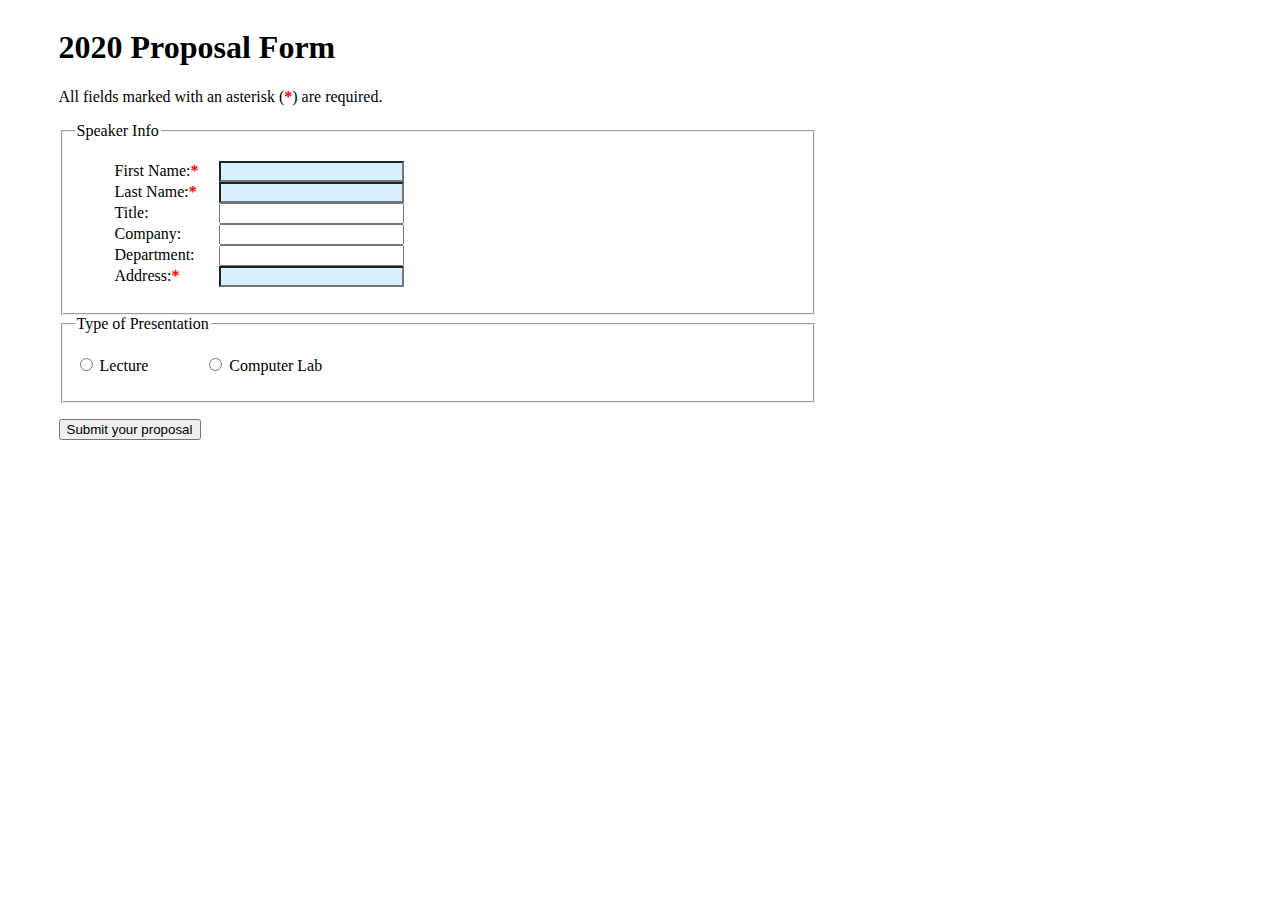
<file: atlas/assignment11.html>
<!-- <!DOCTYPE html>
<html lang="en">

<head>
    <meta charset="utf-8" />
    <title>2020 Proposal Form</title>
    <link rel="stylesheet" href="../submission/resources/css/asn11_styles.css"/>

</head>

<body>

    <div id="wrapper">
        <form action="" method="post" id="proposal2020">

            <div id="formcol1">


                <h1>2020 Proposal Form</h1>
                <fieldset>
                    <legend>Speaker Info</legend>
                    <p>All fields marked with an asterisk (*) are required.</p>
                    <ul>
                        <li>
                            <label for="firstName1">First Name:</label>
                            <input id="firstName1" name="firstName1" type="text" class="reqfield"
                                title="Required field" />
                        </li>
                        <li><label for="lastName1">Last Name:</label>
                            <input id="lastName1" name="lastName1" type="text" class="reqfield"
                                title="Required field" />
                        </li>
                        <li>
                            <label for="speakerTitle1">Title:</label>
                            <input id="speakerTitle1" name="speakerTitle1" type="text" maxlength="48" />
                        </li>
                        <li>
                            <label for="company1">Company:</label>
                            <input id="company1" name="company1" type="text" />
                        </li>
                        <li>
                            <label for="department1">Department:</label>
                            <input id="department1" name="department1" type="text" />
                        </li>
                        <li>
                            <label for="address1">Address:</label>
                            <input id="address1" name="address1" type="text" class="reqfield"/>
                        </li>
                    </ul>
                </fieldset>
            </div> 
            <div id="multchoice">

                <fieldset>
                    <legend>Type of Presentation</legend>
                    <p>
                        <span><input value="1" id="TypeofPres_lec" name="p-type" type="radio" />
                        <label for="TypeofPres_lec">Lecture</label></span>
                        <span><input value="2" id="TypeofPres_lab" name="p-type" type="radio" />
                        <label for="TypeofPres_lab">Computer Lab</label></span>
                    </p>
                </fieldset>
                <p class="submit-button">
                    <input type="submit" value="Submit your proposal" />
                </p>
            </div> 


        </form>


    </div> 
</body>

</html> -->

<!-- <body>
    <div id="wrapper">
        <form action="" method="post" id="proposal2020">
            <div id="formcol1">
                <h1>2020 Proposal Form</h1>
                <p>All fields marked with an asterisk (*) are required.</p>
                <fieldset>
                    <legend>Speaker Info</legend>
                    <ul>
                        <li>
                            <label for="firstName1">First Name*:</label>
                            <input id="firstName1" name="firstName1" type="text" class="reqfield" title="Required field" />
                        </li>
                        <li>
                            <label for="lastName1">Last Name*:</label>
                            <input id="lastName1" name="lastName1" type="text" class="reqfield" title="Required field" />
                        </li>
                        <li>
                            <label for="speakerTitle1">Title:</label>
                            <input id="speakerTitle1" name="speakerTitle1" type="text" maxlength="48" />
                        </li>
                        <li>
                            <label for="company1">Company:</label>
                            <input id="company1" name="company1" type="text" />
                        </li>
                        <li>
                            <label for="department1">Department:</label>
                            <input id="department1" name="department1" type="text" />
                        </li>
                        <li>
                            <label for="address1">Address*:</label>
                            <input id="address1" name="address1" type="text" class="reqfield" />
                        </li>
                    </ul>
                </fieldset>
            </div>
            <div id="multchoice">
                <fieldset>
                    <legend>Type of Presentation</legend>
                    <div class="radio-group">
                        <span><input value="1" id="TypeofPres_lec" name="p-type" type="radio" />
                            <label for="TypeofPres_lec">Lecture</label></span>
                        <span><input value="2" id="TypeofPres_lab" name="p-type" type="radio" />
                            <label for="TypeofPres_lab">Computer Lab</label></span>
                    </div>
                </fieldset>
                <p class="submit-button">
                    <input type="submit" value="Submit your proposal" />
                </p>
            </div>
        </form>
    </div>
</body>

</html> -->

<!DOCTYPE html>
<html lang="en">

<head>
    <meta charset="utf-8" />
    <title>2020 Proposal Form</title>
    <link rel="stylesheet" href="../submission/resources/css/asn11_styles.css"/>

    <!-- allow html5 to run in older versions of IE -->
    <!--[if lt IE 9]>
    <script src="http://html5shiv.googlecode.com/svn/trunk/html5.js"></script>
    <![endif]-->
</head>

<body>

    <div id="wrapper">
        <form action="" method="post" id="proposal2020">

            <div id="formcol1">
                <h1>2020 Proposal Form</h1>
                <p>All fields marked with an asterisk (<span class="red">*</span>) are required.</p>

                <fieldset>
                    <legend>Speaker Info</legend>
                    <ul>
                        <li>
                            <label for="firstName1">First Name:<span class="red">*</span></label>
                            <input id="firstName1" name="firstName1" type="text" class="reqfield" title="Required field" />
                        </li>
                        <li>
                            <label for="lastName1">Last Name:<span class="red">*</span></label>
                            <input id="lastName1" name="lastName1" type="text" class="reqfield" title="Required field" />
                        </li>
                        <li>
                            <label for="speakerTitle1">Title:</label>
                            <input id="speakerTitle1" name="speakerTitle1" type="text" maxlength="48" />
                        </li>
                        <li>
                            <label for="company1">Company:</label>
                            <input id="company1" name="company1" type="text" />
                        </li>
                        <li>
                            <label for="department1">Department:</label>
                            <input id="department1" name="department1" type="text" />
                        </li>
                        <li>
                            <label for="address1">Address:<span class="red">*</span></label>
                            <input id="address1" name="address1" type="text" class="reqfield" />
                        </li>
                    </ul>
                </fieldset>
            </div> <!-- end of formcol1 div -->

            <div id="multchoice">
                <fieldset>
                    <legend>Type of Presentation</legend>
                    <p>
                        <span class="radio-group">
                            <input value="1" id="TypeofPres_lec" name="p-type" type="radio" />
                            <label for="TypeofPres_lec">Lecture</label>
                        </span>
                        <span class="radio-group">
                            <input value="2" id="TypeofPres_lab" name="p-type" type="radio" />
                            <label for="TypeofPres_lab">Computer Lab</label>
                        </span>
                    </p>
                </fieldset>

                <p class="submit-button">
                    <input type="submit" value="Submit your proposal" />
                </p>
            </div> <!-- end of multchoice div -->

        </form>
    </div> <!-- end wrapper div -->

</body>

</html>
</file>
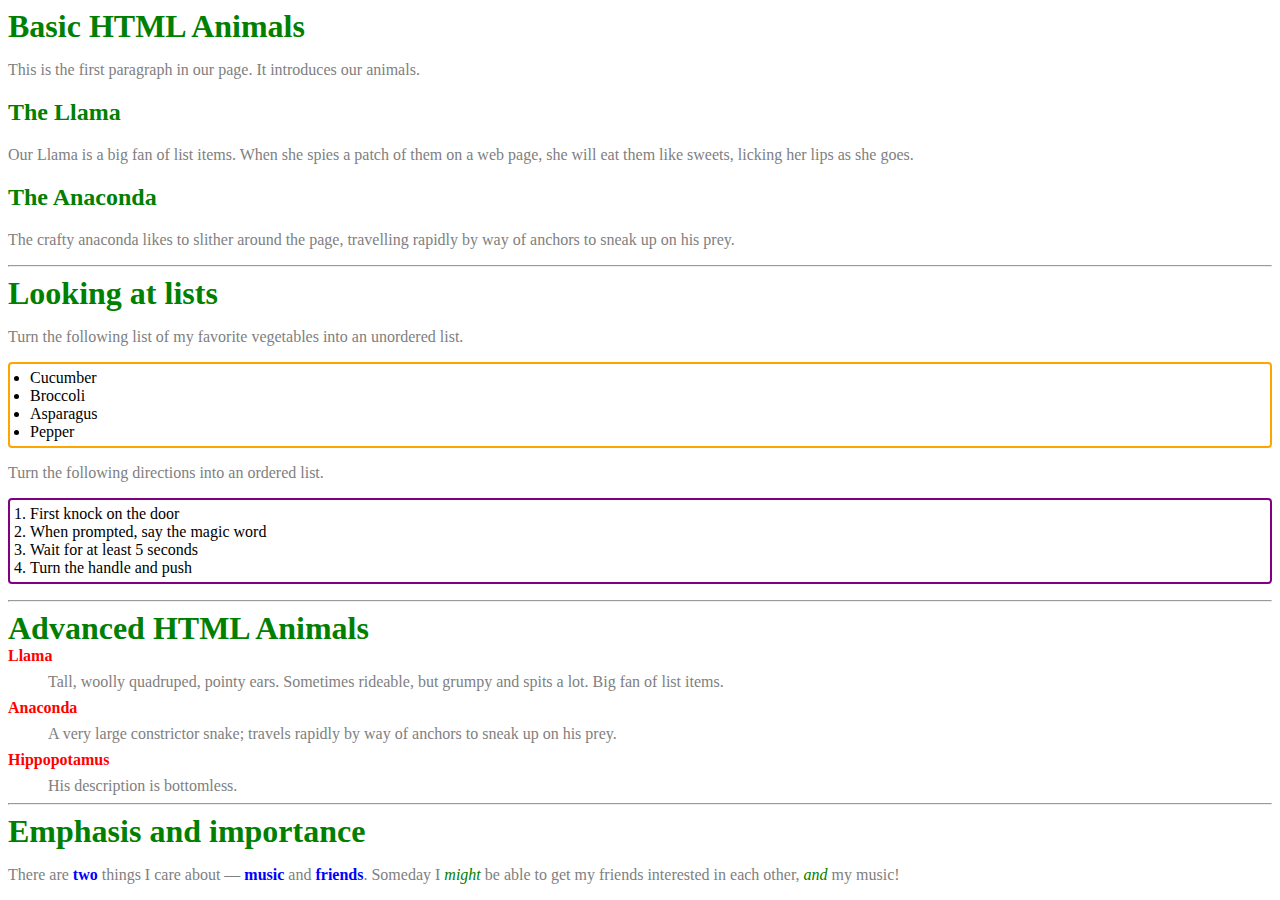
<file: atlas/assignment7.html>
<!DOCTYPE html>
<html>
<head>
  <link rel="stylesheet" href="../submission/resources/css/styles.css">
</head>
<body>

<h1>Basic HTML Animals</h1>

<p>This is the first paragraph in our page. It introduces our animals.</p>

<h2>The Llama</h2>

<p>Our Llama is a big fan of list items. When she spies a patch of them on a web page, she will eat them like sweets, licking her lips as she goes.</p>

<h2>The Anaconda</h2>

<p>The crafty anaconda likes to slither around the page, travelling rapidly by way of anchors to sneak up on his prey.</p>

<hr>

<h1>Looking at lists</h1>

<p>Turn the following list of my favorite vegetables into an unordered list.</p>

<ul>
  <li>Cucumber</li>
  <li>Broccoli</li>
  <li>Asparagus</li>
  <li>Pepper</li>
</ul>

<p>Turn the following directions into an ordered list.</p>

<ol>
  <li>First knock on the door</li>
  <li>When prompted, say the magic word</li>
  <li>Wait for at least 5 seconds</li>
  <li>Turn the handle and push</li>
</ol>

<hr>

<h1>Advanced HTML Animals</h1>

<dt>Llama</dt>

<dl><dd>Tall, woolly quadruped, pointy ears. Sometimes rideable, but grumpy and spits a lot. Big fan of list items.</dd></dl>

<dt>Anaconda</dt>

<dl><dd>A very large constrictor snake; travels rapidly by way of anchors to sneak up on his prey.</dd></dl>

<dt>Hippopotamus</dt>

<dl><dd>His description is bottomless.</dl></dd>

<hr>

<h1>Emphasis and importance</h1>

<p>There are <strong>two</strong> things I care about — <strong>music</strong> and <strong>friends</strong>. Someday I <em>might</em> be able to get my friends interested in each other,   <em>and</em> my music!</p>
</file>
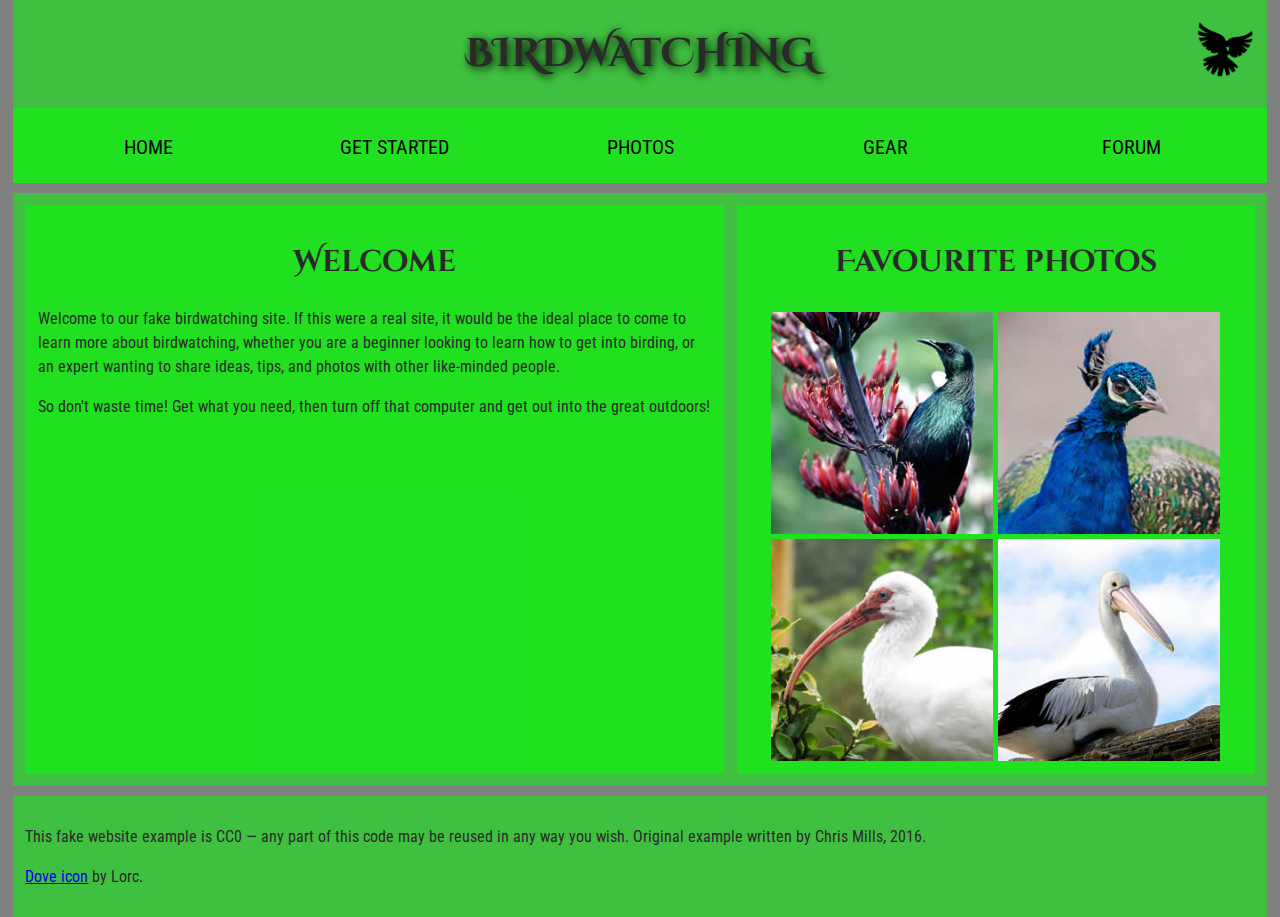
<file: atlas/assignment8.html>
<html lang="en">
  <head>
    <meta charset="utf-8">
    <title>Birdwatching</title>
    <link href="https://fonts.googleapis.com/css?family=Roboto+Condensed:300%7CCinzel+Decorative:700" rel="stylesheet">
    <link rel="stylesheet" href="../submission/resources/css/asn8_styles.css"/>

    <!--[if lt IE 9]>
      <script src="https://cdnjs.cloudflare.com/ajax/libs/html5shiv/3.7.3/html5shiv.js"></script>
    <![endif]-->
  </head>

  <body>      
    <div class="flex-container">
    <header role=”banner”>
       <h1>Birdwatching </h1>
       <img src="../submission/resources/img/atls3150_asn8/dove.png" alt="a simple dove logo" style="max-height:150px">
       
       <nav>
        <ul>
          <li><span>Home</span></li>
          <li><a href="#">Get started</a></li>
          <li><a href="#">Photos</a></li>
          <li><a href="#">Gear</a></li>
          <li><a href="#">Forum</a></li>
        </ul>
        </nav>
      </header>
   
    
     <div class="main">
      <div class="welcome">
        <h2>Welcome</h2>
            <p>Welcome to our fake birdwatching site. If this were a real site, it would be the ideal place to come to learn more about birdwatching, whether you are a beginner looking to learn how to get into birding, or an expert wanting to share ideas, tips, and photos with other like-minded people.</p>
            <p>So don't waste time! Get what you need, then turn off that computer and get out into the great outdoors!</p>
      </div>
     
      <aside role=”complementary”>
      <h2>Favourite photos</h2>
      <a href="favorite-1.jpg"><img src="../submission/resources/img/atls3150_asn8/favorite-1_th.jpg" alt="Small black bird, black claws, long black slender beak, links to larger version of the image"></a>
      <a href="favorite-2.jpg"><img src="../submission/resources/img/atls3150_asn8/favorite-2_th.jpg" alt="Top half of a pretty bird with bright blue plumage on neck, light colored beak, blue headdress, links to larger version of the image"></a>
      <a href="favorite-3.jpg"><img src="../submission/resources/img/atls3150_asn8/favorite-3_th.jpg" alt="Top half of a large bird with white plumage, very long curved narrow light colored break, links to larger version of the image"></a>
      <a href="favorite-4.jpg"><img src="../submission/resources/img/atls3150_asn8/favorite-4_th.jpg" alt="Large bird, mostly white plumage with black plumage on back and rear, long straight white beak, links to larger version of the image"></a>
    </aside>
    </div>

  <footer>
      <p>This fake website example is CC0 — any part of this code may be reused in any way you wish. Original example written by Chris Mills, 2016.</p>

      <p><a href="http://game-icons.net/lorc/originals/dove.html">Dove icon</a> by Lorc.</p>
    </footer>
    </div>
  </body>
</file>
<file: submission/resources/css/asn11_styles.css>
/* form styling


#wrapper {
	width: 60%;
	margin-left:4%;
}

div#formcol1 {
	float:left;	
	width: 100%;
} */

label {
    margin-right: .3em;   
    width: 6em; /* I made this deliberately wide – come up with your own
optimal width */
    display: inline-block;  
}/*width will not work for “inline” elements such as
“label”. Therefore we need to set it to “inline-block”
}

/* we place the id formcol1 in front of the li element in order to limit this
formatting to the top part of the form */
/* #formcol1 li {
    list-style:none;
} */

/* end of form css */
	
/* #wrapper {
    width: 60%;
    margin-left: 4%;
}

div#formcol1 {
    float: left;
    width: 100%;
}

label {
    margin-right: 0.3em;
    width: 8em;
    display: inline-block;
    text-align: right;
}

#formcol1 li {
    list-style: none;
    margin-bottom: 10px;
}

input.reqfield {
    background: #FF9;
}

select:focus, select:active, input:focus, input:active,
input:focus + label, input:active + label,
label[for]:focus, label[for]:active {
    color: #FFF !important;
    background-color: #BB3D2F !important;
}

fieldset {
    border: 1px solid #ccc;
    padding: 10px;
}

legend {
    font-weight: bold;
}

.radio-group span {
    display: inline-block;
    margin-right: 10px;
} */

/* form styling */
#wrapper {
    width: 60%;
    margin-left: 4%;
}

div#formcol1 {
    float: left;    
    width: 100%;
}

/* Labels aligned to the right */
/* label {
    text-align: right;
    margin-right: 0.3em;
    width: 8em; 
    display: inline-block;
} */

/* Red asterisk for required fields */
.red {
    color: red;
    font-weight: bold;
}

/* Yellow background for required fields */
.reqfield {
    background: rgb(215, 240, 255);
}

/* .radio-group {
    display: inline;
    margin-right: 0;
} */

/* Form list styling */
#formcol1 li {
    list-style: none;
}

/* Highlight focus */
select:focus, select:active, 
input:focus, input:active, 
input:focus + label, input:active + label, 
label[for]:focus, label[for]:active {
    color: #FFF !important;
    background-color: #BB3D2F !important;
}
</file>
<file: submission/resources/css/styles.css>
.profile-img {
    width: 575px;
    height: 575px; 
    object-fit: cover;
    border-radius: 300px;
    display: block;
}

.nav-icon {
    width: 30px;  
    height: 30px;
    object-fit: cover; 
    /* border-radius: 50%; */
}

.navbar .nav-link {
    color: white !important; /* Make navbar links white */
}

.navbar .nav-link:hover {
    color: #f8d210; /* Change color on hover (optional) */
}

.navbar .navbar-text {
    color: white; /* Make navbar text white */
}

.custom-container {
    background-color: #ffdcdc;
    padding: 20px; 
    border-radius: 10px;
}

.custom-navbar {
    background-color: #ff9696; 
}

.carousel {
    max-width: 70%; /* Adjust width (change to 60% or 80% as needed) */
    margin: auto; /* Center the carousel */
}

.carousel-img {
    width: 100%;
    height: 400px; /* Reduce image height */
    object-fit: cover; /* Ensures images fit without distortion */
    border-radius: 10px; /* Optional: adds rounded corners */
}

.carousel-caption {
    background: rgba(115, 3, 42, 0.5); /* Dark background for readability */
    padding: 10px;
    border-radius: 10px;
}

.pink-text {
    color: #ec275f;
}

.custom-btn {
    background-color: #ec275f; /* Custom button color */
    border-color: #ec275f; /* Border color */
    color: white; /* Text color */
}

.custom-btn:hover {
    background-color: #b10032; /* Darker shade for hover effect */
    border-color: #b10032;
}



/* @font-face {
    font-family: 'customFont';
    src: url('/Users/ninatvo/Desktop/CSCI3308/lab-3-gui-development-ninatvo/submission/resources/fonts/Tempting - PERSONAL USE ONLY.ttf') format('truetype');
}

body {
    font-family: 'customFont', sans-serif;
}  */

h1, h2 {
    color: green;
  }
  
  p {
    color: gray;
  }
      
  ul {
    border: 2px solid orange;
  }
  
  ol {
    border: 2px solid purple;
  }
  
  ol, ul {
    padding: 5px 20px;
    border-radius: 4px;
  }
  
  h1 {
    font-size: 2rem;
    margin: 0;
  }
  
  dl {
    color: gray;
    margin: 0.5em 0;
  }
  
  dt {
    font-weight: bold;
    color: red;
  }
  
  strong {
    color: blue;
  }
  
  em {
    color: green;
  }
</file>
<file: submission/resources/css/asn8_styles.css>
html, body {
    margin: 0;
    padding: 0;
  }
  
  html {
    font-size: 10px;
    background-color: #a9a9a9;
  }
  
  body {
    width: 100%;
    min-width: 800px;
    margin: 0 auto;
  }
  
  /* || typography */
  
  h1, h2, h3 {
    font-family: 'Cinzel Decorative', cursive;
    color: #2a2a2a;
  }
  
  p, input, li {
    font-family: 'Roboto Condensed', sans-serif;
    color: #2a2a2a;
  }
  
  h1 {
    font-size: 4rem;
    text-align: center;
    text-shadow: 2px 2px 10px black;
  }
  
  h2 {
    font-size: 3rem;
    text-align: center;
  }
  
  html, body {
      margin: 0;
      padding: 0;
    }
    
    html {
      font-size: 10px;
    }
    
    
    /* || typography */
    
    h1, h2, h3 {
      font-family: 'Cinzel Decorative', cursive;
      color: #2a2a2a;
    }
    p, input, li {
      font-family: 'Roboto Condensed', sans-serif;
      color: #2a2a2a;
    } 
    
    h1 {
      font-size: 4rem;
      text-align: center;
      text-shadow: 2px 2px 10px black;
      text-transform: uppercase;
    }
    
    h2 {
      font-size: 3rem;
      text-align: center;
    }
    
    h3 {
      font-size: 2.2rem;
    }
    
    p, li {
      font-size: 1.6rem;
      line-height: 1.5;
    }
    
    /* || header layout */
    header {
      display: flex;
      flex-direction: column;
      margin-bottom: 10px;  
      width: 100%;
      background-color: rgba(0, 255, 0, 0.5);
    }
    
    header img {
      display: block;
      height: 60px;
      position: absolute;
      right: 25px; 
      top:20px;
    }
    
    nav {
      height: 50px;
      display: flex;
      padding:5px;
    }
    
    nav ul {
      padding: 0;
      list-style-type: none;
      flex: 2;
      display: flex;
    }
    
    nav li {
      display: inline;
      text-align: center;
      flex: 1;
    }
    
    nav a, nav span {
      display: inline-block;
      font-size: 2rem;
      height: 3rem;
      line-height: 1.7;
      text-transform: uppercase;
      text-decoration: none;
      color: black;
    }
    
    nav, aside,.welcome, .main, footer {
      background-color: rgba(0,255,0,0.5);
      padding: 1%;
    }
  
    .main {
      display:flex;
    }
  
    aside {
      display: flex;             
      flex-wrap: wrap;           
      justify-content: center;   
      gap: 5px;
      margin-left: 1%;
    }
    
    aside h2 
    {
      width:100%;
    }
    
    aside a {
      width: 45%;
      justify-content: center;
    }
    
    aside img {
      max-width: 100%;          
      height: auto;
    }
    
    
    footer {
      margin-top: 10px;
    }
  
    .flex-container {
    background-color: gray; 
    padding-right: 1%;
    padding-left: 1%;
    display: flex;
    flex-direction: column;
    flex-wrap: wrap;
    }
</file>
